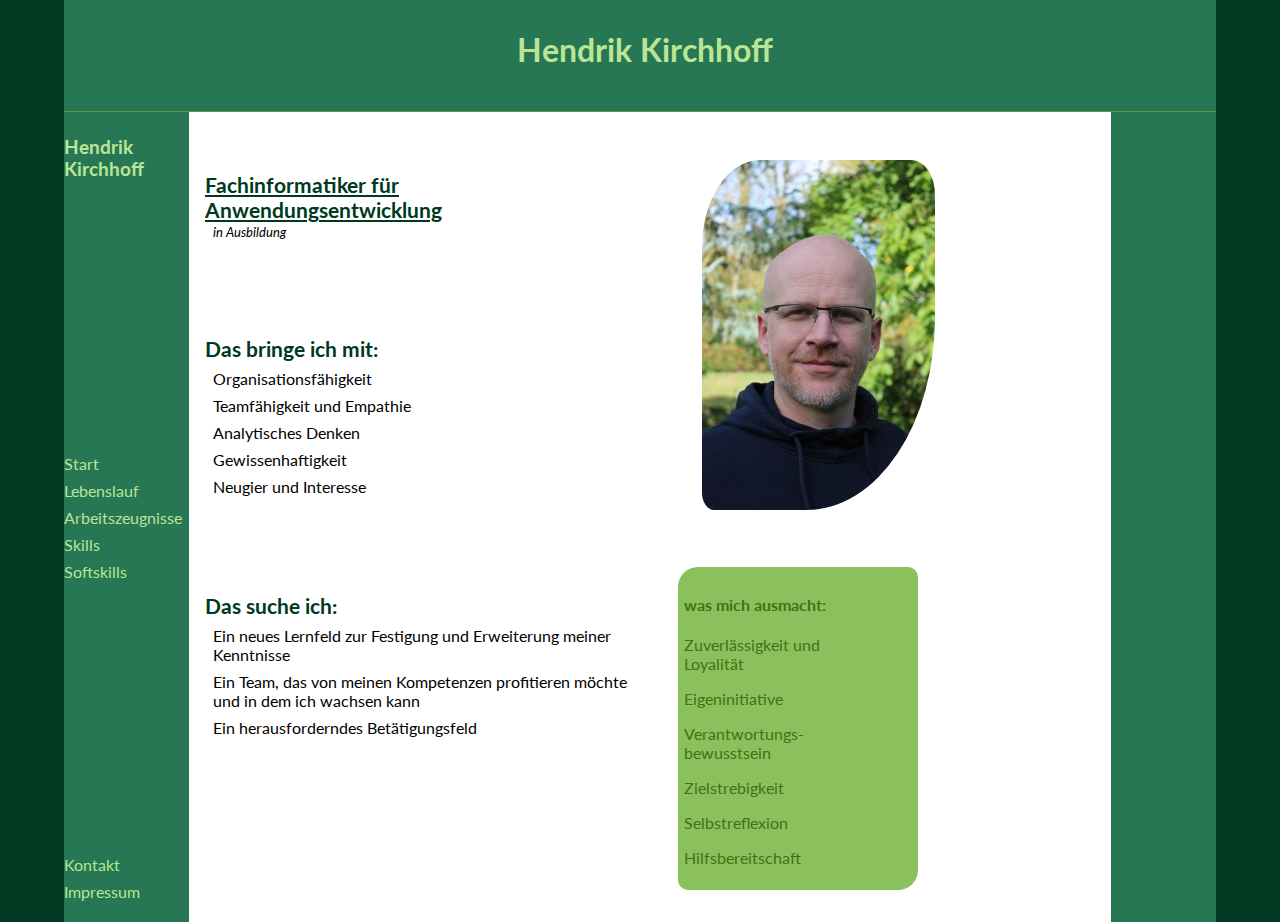
<file: index.html>
<!DOCTYPE html>
<html lang ="de">
	<head>
		<title>Hendrik Kirchhoff Homepage</title>
		<link rel="icon" type="image/x-icon" href="siteimages/LogoHKrund.png">
		<meta charset = "utf-8">
		<meta name = "viewport" content = "width= device-width, initial-scale = 1.0">
		<link rel="stylesheet" href="styles/style.css">
		<link rel="preconnect" href="https://fonts.googleapis.com">
		<link rel="preconnect" href="https://fonts.gstatic.com" crossorigin>
		<link href="https://fonts.googleapis.com/css2?family=Lato:ital,wght@0,400;0,700;1,400&display=swap" rel="stylesheet">
	</head>
	<body>
		<div class="wrapper">
			<header>
				<h1>Hendrik Kirchhoff</h1>
				
			</header>
			<main>
				<nav class="side">
					<h3>
						<a href="content/contact.html">Hendrik<br>Kirchhoff</a>
					</h3>
					<ul>
						<li>
							<a href="main.html">Start</a>
						</li>
						<li>
							<a href="content/lebenslauf.html">Lebenslauf</a>
						</li>
						<li>
							<a href="content/zeugnis.html">Arbeitszeugnisse</a>
						</li>
						<li>
							<a href="content/skills.html">Skills</a>
						</li>
						<li>
							<a href="content/softskills.html">Softskills</a>
						</li>
						<!--<li>
							<a href="content/samples.html">Arbeitsproben</a>
						</li>-->
					</ul>
					<ul>
						<li>
							<a href="content/contact.html">Kontakt</a>
						</li>
						<li>
							<a href="content/impressum.html">Impressum</a>
						</li>
					</ul>
				</nav>
				<!--<nav class="top">
					<ul>
						<li>
							<a href="main.html">Start</a>
						</li>
						 <li>
							<a href="content/seite2.html">Seite 2</a>
						</li> 
					</ul>
				</nav> -->
				 <section class="grid">				
					<div class="artikel">
					<article class="profil">
						<div>
							<h2><u>Fachinformatiker für Anwendungsentwicklung</u></h2>
							<p class="add">in Ausbildung</p>
						</div><div>
							<h2>Das bringe ich mit:</h2>
							<p>Organisationsfähigkeit
							</p>
							<p>Teamfähigkeit und Empathie
							</p>
							<p>Analytisches Denken
							</p>
							<p>Gewissenhaftigkeit
							</p>
							<p>Neugier und Interesse
							</p>
						</div><div>
							<h2>Das suche ich:</h2>
							<p>Ein neues Lernfeld zur Festigung und Erweiterung meiner Kenntnisse
							</p>
							<p>Ein Team, das von meinen Kompetenzen profitieren möchte und in dem ich wachsen kann 
							</p>
							<p>Ein herausforderndes Betätigungsfeld
							</p>
						</div>
					</article>
					</div>
					<div class="zusatz">
					<figure>
						<img src="images/IMG_0036.jpg" alt="ich" >
					</figure>
					<aside>
						<h4>
							was mich ausmacht:
						</h4>
						<p>Zuverlässigkeit und <br>Loyalität
						</p>
						<p>Eigeninitiative
						</p>
						<p>Verantwortungs-<br>bewusstsein
						</p>
						<p>Zielstrebigkeit
						</p>
						<p>Selbstreflexion
						</p>
						<p>Hilfsbereitschaft
						</p>
					</aside>
					</div>
				</section>
			</main>
		
		</div>
	</body>
</html>
</file>
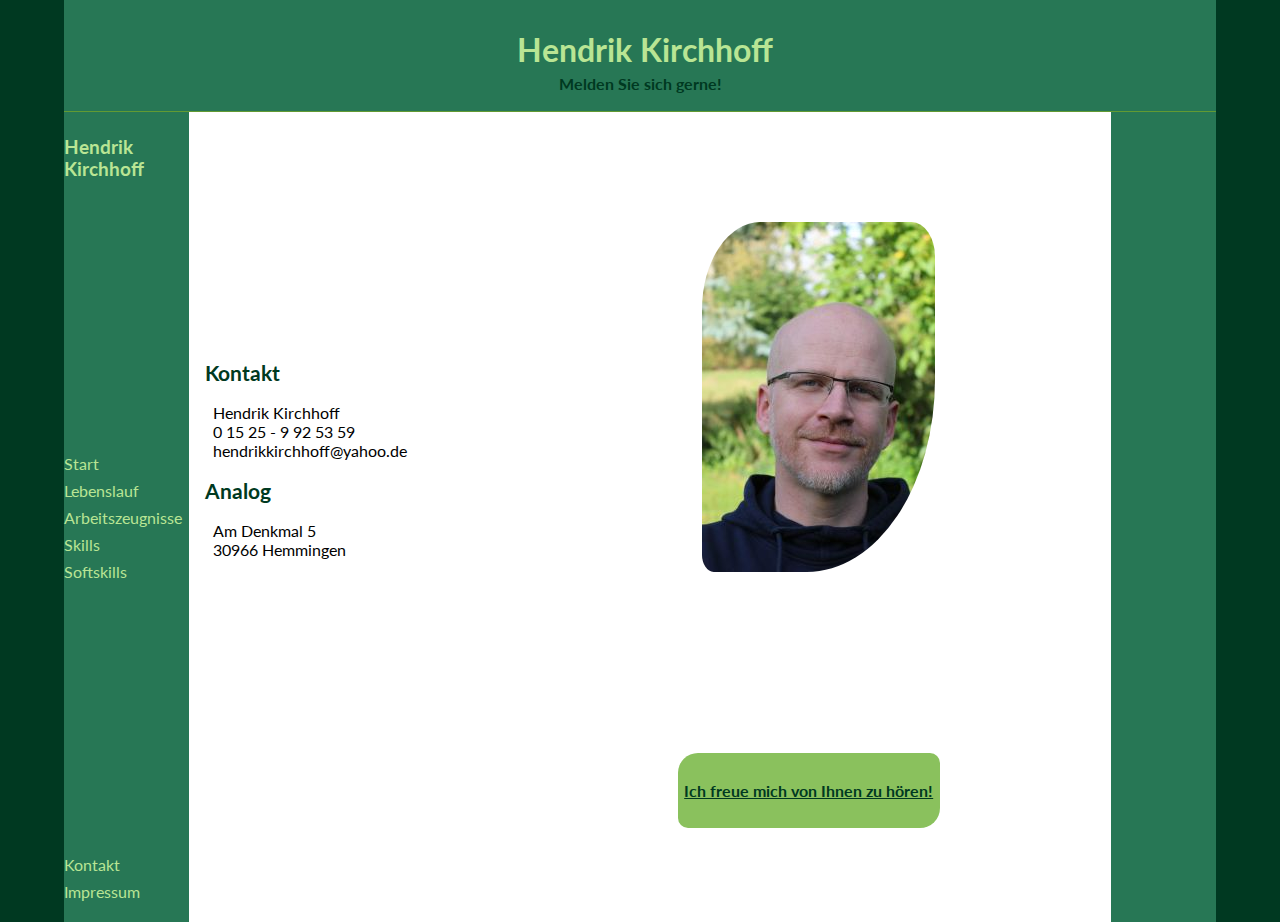
<file: content/contact.html>
<!DOCTYPE html>
<html lang ="de">
	<head>
		<title>Hendrik Kirchhoff Kontakt</title>
		<link rel="icon" type="image/x-icon" href="../siteimages/LogoHKrund.png">
		<meta charset = "utf-8">
		<meta name = "viewport" content = "width= device-width, initial-scale = 1.0">
		<link rel="stylesheet" href="../styles/style.css">
		<link rel="preconnect" href="https://fonts.googleapis.com">
		<link rel="preconnect" href="https://fonts.gstatic.com" crossorigin>
		<link href="https://fonts.googleapis.com/css2?family=Lato:ital,wght@0,400;0,700;1,400&display=swap" rel="stylesheet">
		
	</head>
	<body>
		<div class="wrapper">
			<header>
				<h1>Hendrik Kirchhoff
				</h1>
				<h6>Melden Sie sich gerne!
				</h6>
			</header>
			<main>
				<nav class="side">
					<h3>
						<a href="contact.html">Hendrik<br>Kirchhoff</a>
					</h3>
					<ul>
						<li>
							<a href="../index.html">Start</a>
						</li>
						<li>
							<a href="lebenslauf.html">Lebenslauf</a>
						</li>
						<li>
							<a href="zeugnis.html">Arbeitszeugnisse</a>
						</li>
						<li>
							<a href="skills.html">Skills</a>
						</li>
						<li>
							<a href="softskills.html">Softskills</a>
						</li>
						<!--<li>
							<a href="content/samples.html">Arbeitsproben</a>
						</li>-->
					</ul>
					<ul>
						<li>
							<a href="contact.html">Kontakt</a>
						</li>
						<li>
							<a href="impressum.html">Impressum</a>
						</li>
					</ul>
				</nav>
								<section class="grid">
					<div class="artikel">
					<article class="contact">
						<h2>Kontakt</h2>
						<p>Hendrik Kirchhoff<br>0 15 25 - 9 92 53 59<br>hendrikkirchhoff@yahoo.de</p>
						<h2>Analog</h2>
						<p>Am Denkmal 5<br>30966 Hemmingen
						</p>
					</article>
					</div>
					<div class="zusatz">
					<figure>
						<img src="../images/IMG_9997.jpg" alt="ich" >
					</figure>
					<aside>
						<h4>
							<a href=mailto:“&#9993;: hendrikkirchhoff@yahoo”>Ich freue mich von Ihnen zu hören!</a>
						</h4>
					</aside>
					</div>
				</section>
			</main>
		
		</div>
	</body>
</html>
</file>
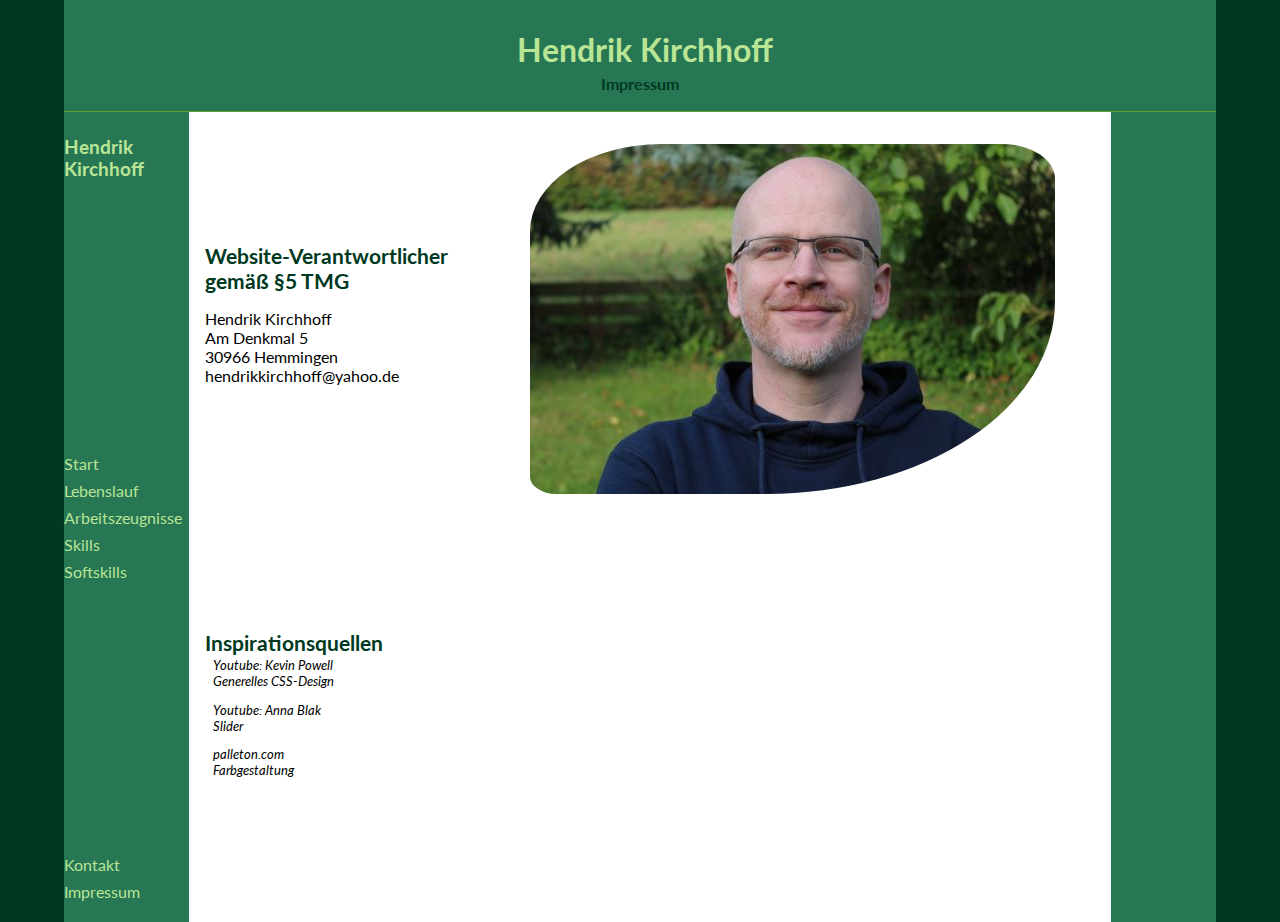
<file: content/impressum.html>
<!DOCTYPE html>
<html lang ="de">
	<head>
		<title>Hendrik Kirchhoff Impressum</title>
		<link rel="icon" type="image/x-icon" href="../siteimages/LogoHKrund.png">
		<meta charset = "utf-8">
		<meta name = "viewport" content = "width= device-width, initial-scale = 1.0">
		<link rel="stylesheet" href="../styles/style.css">
		<link rel="preconnect" href="https://fonts.googleapis.com">
		<link rel="preconnect" href="https://fonts.gstatic.com" crossorigin>
		<link href="https://fonts.googleapis.com/css2?family=Lato:ital,wght@0,400;0,700;1,400&display=swap" rel="stylesheet">
	</head>
	<body>
		<div class="wrapper">
			<header>
				<h1>Hendrik Kirchhoff</h1>
				<h6>Impressum
				</h6>
			</header>
			<main>
				<nav class="side">
					<h3>
						<a href="contact.html">Hendrik<br>Kirchhoff</a>
					</h3>
					<ul>
						<li>
							<a href="../index.html">Start</a>
						</li>
						<li>
							<a href="lebenslauf.html">Lebenslauf</a>
						</li>
						<li>
							<a href="zeugnis.html">Arbeitszeugnisse</a>
						</li>
						<li>
							<a href="skills.html">Skills</a>
						</li>
						<li>
							<a href="softskills.html">Softskills</a>
						</li>
						<!--<li>
							<a href="content/samples.html">Arbeitsproben</a>
						</li>-->
					</ul>
					<ul>
						<li>
							<a href="contact.html">Kontakt</a>
						</li>
						<li>
							<a href="impressum.html">Impressum</a>
						</li>
					</ul>
				</nav>
				<section class="grid">				
					<article class="impressum">
						<div>
							<h2>Website-Verantwortlicher gemäß §5 TMG</h2>
							<p>Hendrik Kirchhoff
							<br>Am Denkmal 5
							<br>30966 Hemmingen
							<br>hendrikkirchhoff@yahoo.de
							</p>
						</div><div>
							<h2>Inspirationsquellen</h2>
							<p class="add">Youtube: Kevin Powell <br> Generelles CSS-Design 
							</p>
							<p class="add">Youtube: Anna Blak<br>Slider
							</p>
							<p class="add">palleton.com<br>Farbgestaltung
							</p>
						</div>
					</article>
					<figure>
						<img src="../images/IMG_9963.jpg" alt="ich" >
					</figure>
					<!-- <aside>
						<h4>
							
						</h4>
					</aside> -->
				</section>
			</main>
		
		</div>
	</body>
</html>
</file>
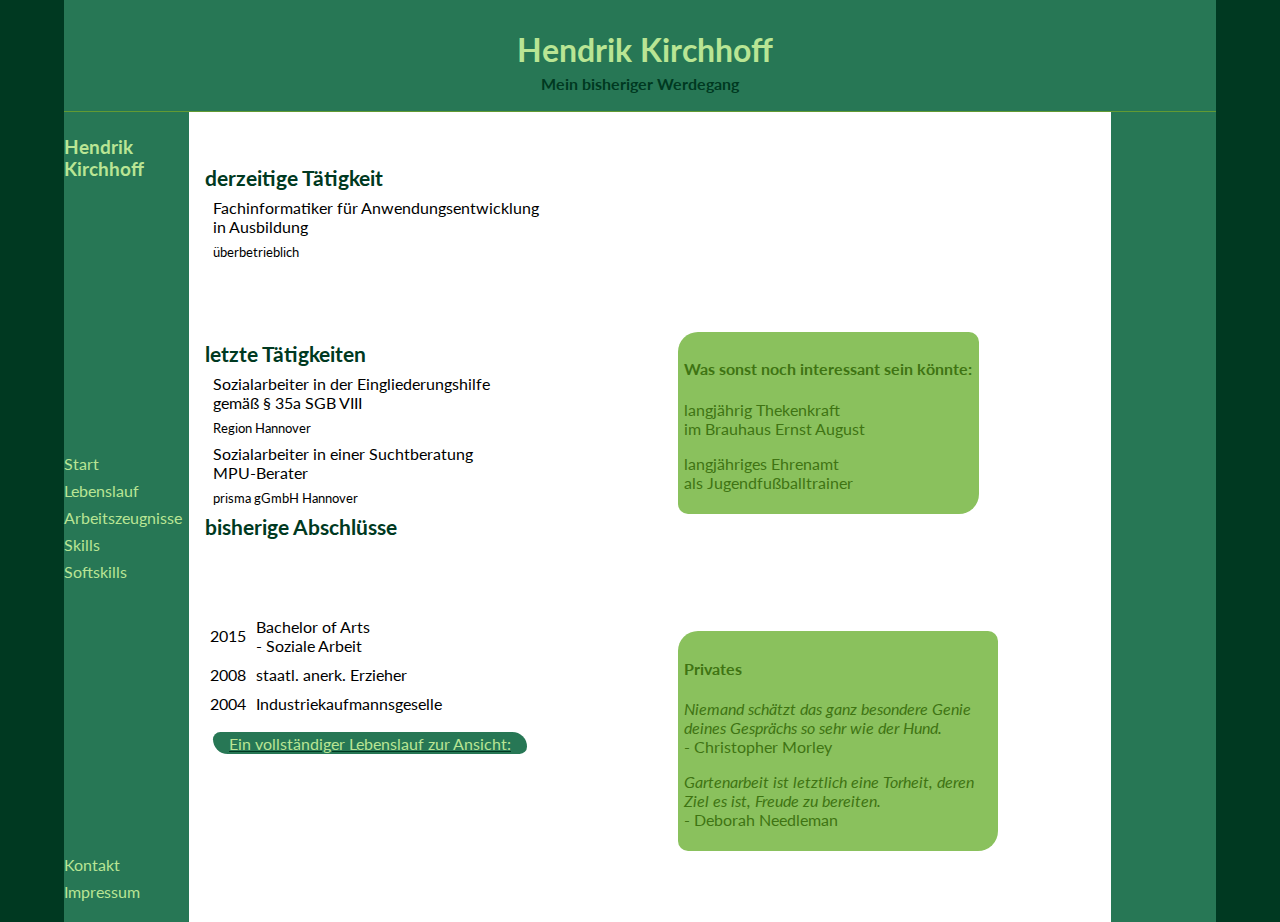
<file: content/lebenslauf.html>
<!DOCTYPE html>
<html lang ="de">
	<head>
		<title>Hendrik Kirchhoff Lebenslauf</title>
		<link rel="icon" type="image/x-icon" href="../siteimages/LogoHKrund.png">
		<meta charset = "utf-8">
		<meta name = "viewport" content = "width= device-width, initial-scale = 1.0">
		<link rel="stylesheet" href="../styles/style.css">
		<link rel="preconnect" href="https://fonts.googleapis.com">
		<link rel="preconnect" href="https://fonts.gstatic.com" crossorigin>
		<link href="https://fonts.googleapis.com/css2?family=Lato:ital,wght@0,400;0,700;1,400&display=swap" rel="stylesheet">
	</head>
	<body>
		<div class="wrapper">
			<header>
				<h1>Hendrik Kirchhoff</h1>
				<h6>Mein bisheriger Werdegang
				</h6>
			</header>
			<main>
				<nav class="side">
					<h3>
						<a href="contact.html">Hendrik<br>Kirchhoff</a>
					</h3>
					<ul>
						<li>
							<a href="../index.html">Start</a>
						</li>
						<li>
							<a href="lebenslauf.html">Lebenslauf</a>
						</li>
						<li>
							<a href="zeugnis.html">Arbeitszeugnisse</a>
						</li>
						<li>
							<a href="skills.html">Skills</a>
						</li>
						<li>
							<a href="softskills.html">Softskills</a>
						</li>
						<!--<li>
							<a href="content/samples.html">Arbeitsproben</a>
						</li>-->
					</ul>
					<ul>
						<li>
							<a href="contact.html">Kontakt</a>
						</li>
						<li>
							<a href="impressum.html">Impressum</a>
						</li>
					</ul>
				</nav>
				<section class="grid">
					<div class="artikel">
					<article class="profil">
						<div>
							<h2>derzeitige Tätigkeit</h2>
							<p>Fachinformatiker für Anwendungsentwicklung<br>in Ausbildung</p>
							<p class="cvadd">überbetrieblich
							</p>
						</div><div>
							<h2>letzte Tätigkeiten</h2>
							<p>Sozialarbeiter in der Eingliederungshilfe<br>gemäß § 35a SGB VIII</p>
							<p class="cvadd">Region Hannover
							</p>
							<p>Sozialarbeiter in einer Suchtberatung<br>MPU-Berater</p>
							<p class="cvadd">prisma gGmbH Hannover
							</p>
							<h2>bisherige Abschlüsse</h2>
						</div><div>
							<table class="cv">
								<!--<tr>
									<td>2025<br></td>
									<td>Fachinformatiker <br>Anwendungsentwicklung</td>
								</tr>-->
								<tr>
									<td>2015<br></td>
									<td>Bachelor of Arts <br>- Soziale Arbeit</td>
								</tr>
								<tr>
									<td>2008</td>
									<td>staatl. anerk. Erzieher</td>
								</tr>
								<tr>
									<td>2004</td>
									<td>Industriekaufmannsgeselle</td>
								</tr>
							</table>
							<a href="HKCVa.pdf" target="_blank"><p class="link_lebenslauf">Ein vollständiger Lebenslauf zur Ansicht:</p></a>
						</div>
					</article>
					</div>
					<div class="zusatz">
					<figure>
						<!-- <img src="../images/IMG_9963.jpg" alt="ich" > -->
					</figure>
					<aside>
						<h4>
							Was sonst noch interessant sein könnte:
						</h4>
						<p>langjährig Thekenkraft<br> im Brauhaus Ernst August</p>
						<p>langjähriges Ehrenamt<br> als Jugendfußballtrainer</p>
					</aside>
					<aside>
						<h4>
							Privates
						</h4>
						<p><i>Niemand schätzt das ganz besondere Genie deines Gesprächs so sehr wie der Hund.</i> <br>- Christopher Morley</p>
						<p><i>Gartenarbeit ist letztlich eine Torheit, deren Ziel es ist, Freude zu bereiten.</i><br>- Deborah Needleman</p>
					</aside>
					</div>
				</section>
			</main>
		
		</div>
	</body>
</html>
</file>
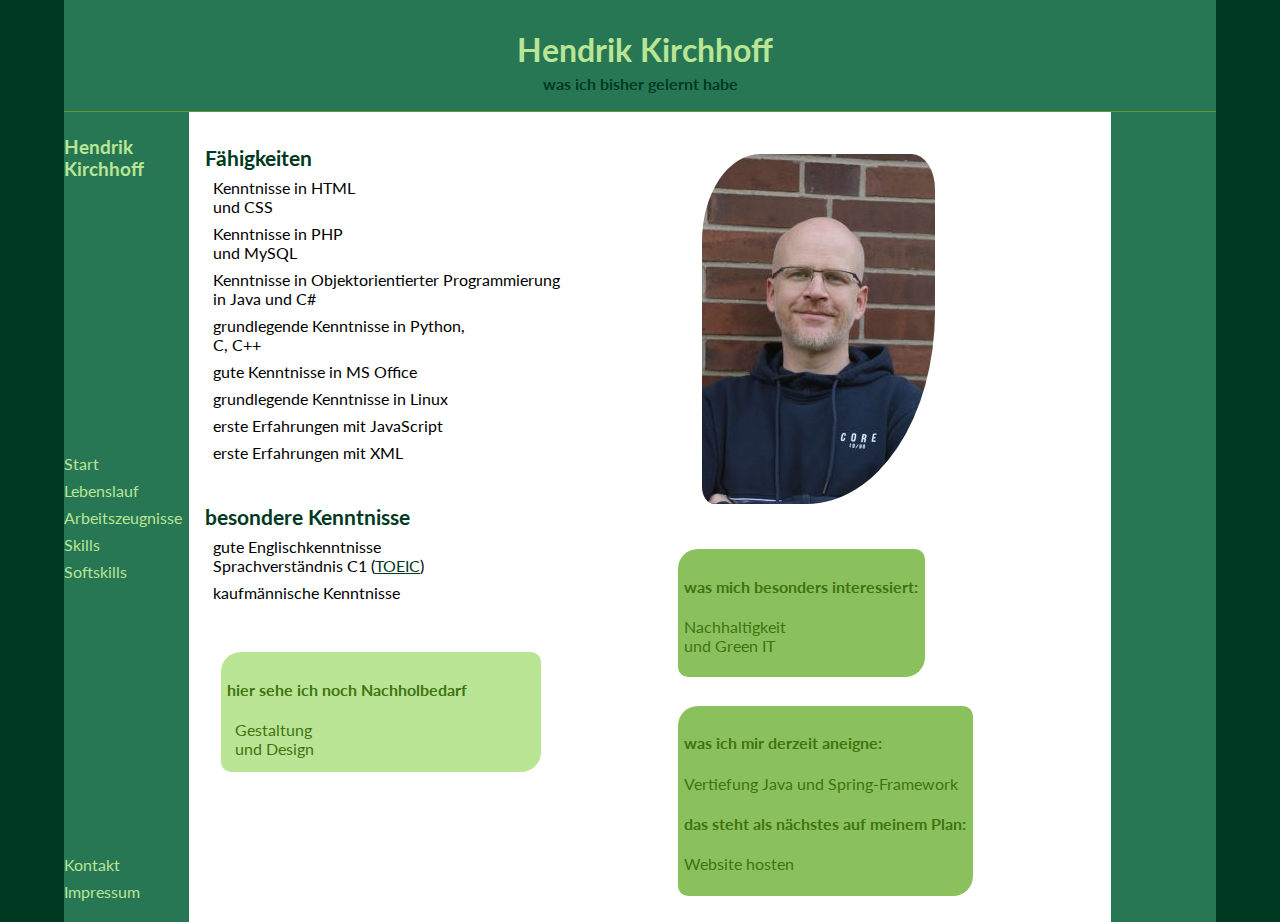
<file: content/skills.html>
<!DOCTYPE html>
<html lang ="de">
	<head>
		<title>Hendrik Kirchhoff Kompetenzen</title>
		<link rel="icon" type="image/x-icon" href="../siteimages/LogoHKrund.png">
		<meta charset = "utf-8">
		<meta name = "viewport" content = "width= device-width, initial-scale = 1.0">
		<link rel="stylesheet" href="../styles/style.css">
		<link rel="preconnect" href="https://fonts.googleapis.com">
		<link rel="preconnect" href="https://fonts.gstatic.com" crossorigin>
		<link href="https://fonts.googleapis.com/css2?family=Lato:ital,wght@0,400;0,700;1,400&display=swap" rel="stylesheet">
	</head>
	<body>
		<div class="wrapper">
			<header>
				<h1>Hendrik Kirchhoff</h1>
				<h6>was ich bisher gelernt habe
				</h6>
			</header>
			<main>
				<nav class="side">
					<h3>
						<a href="contact.html">Hendrik<br>Kirchhoff</a>
					</h3>
					<ul>
						<li>
							<a href="../index.html">Start</a>
						</li>
						<li>
							<a href="lebenslauf.html">Lebenslauf</a>
						</li>
						<li>
							<a href="zeugnis.html">Arbeitszeugnisse</a>
						</li>
						<li>
							<a href="skills.html">Skills</a>
						</li>
						<li>
							<a href="softskills.html">Softskills</a>
						</li>
						<!--<li>
							<a href="content/samples.html">Arbeitsproben</a>
						</li>-->
					</ul>
					<ul>
						<li>
							<a href="contact.html">Kontakt</a>
						</li>
						<li>
							<a href="impressum.html">Impressum</a>
						</li>
					</ul>
				</nav>
				<section class="grid">
<div class="artikel">				
					<article class="skills">
						<div>
							<h2>Fähigkeiten</h2>
							<p>Kenntnisse in HTML<br>und CSS</p>
							<p>Kenntnisse in PHP<br>und MySQL</p>
							<p>Kenntnisse in Objektorientierter Programmierung<br>in Java und C#</p>
							<p>grundlegende Kenntnisse in Python,<br>C, C++</p>
							<p>gute Kenntnisse in MS Office</p>
							<p>grundlegende Kenntnisse in Linux</p>
							<p>erste Erfahrungen mit JavaScript</p>
							<p>erste Erfahrungen mit XML</p>
						</div><div>
							<h2>besondere Kenntnisse</h2>
							<p>gute Englischkenntnisse<br>Sprachverständnis C1 (<a href="cont_doc/2024_Toeic.pdf" target="_blank">TOEIC</a>)
							</p>
							<p>kaufmännische Kenntnisse
							</p>
						</div><div>
							<aside>
							<h4>
								hier sehe ich noch Nachholbedarf
							</h4>
							<p>Gestaltung<br>und Design</p>				
					</aside>
					</div>
					</article>
					</div>
					<div class="zusatz">
					<figure>
						<img src="../images/IMG_9957.jpg" alt="ich" >
					</figure>
					<aside>
						<h4>
							was mich besonders interessiert:
						</h4>
						<p>Nachhaltigkeit<br>und Green IT</p>
						
					</aside>
					<aside>
						<h4>
							was ich mir derzeit aneigne:
						</h4>
						<p>Vertiefung Java und Spring-Framework</p>
						<h4>
							das steht als nächstes auf meinem Plan:
						</h4>
						<p>Website hosten</p>
					</aside>
					</div>
				</section>
			</main>
		
		</div>
	</body>
</html>
</file>
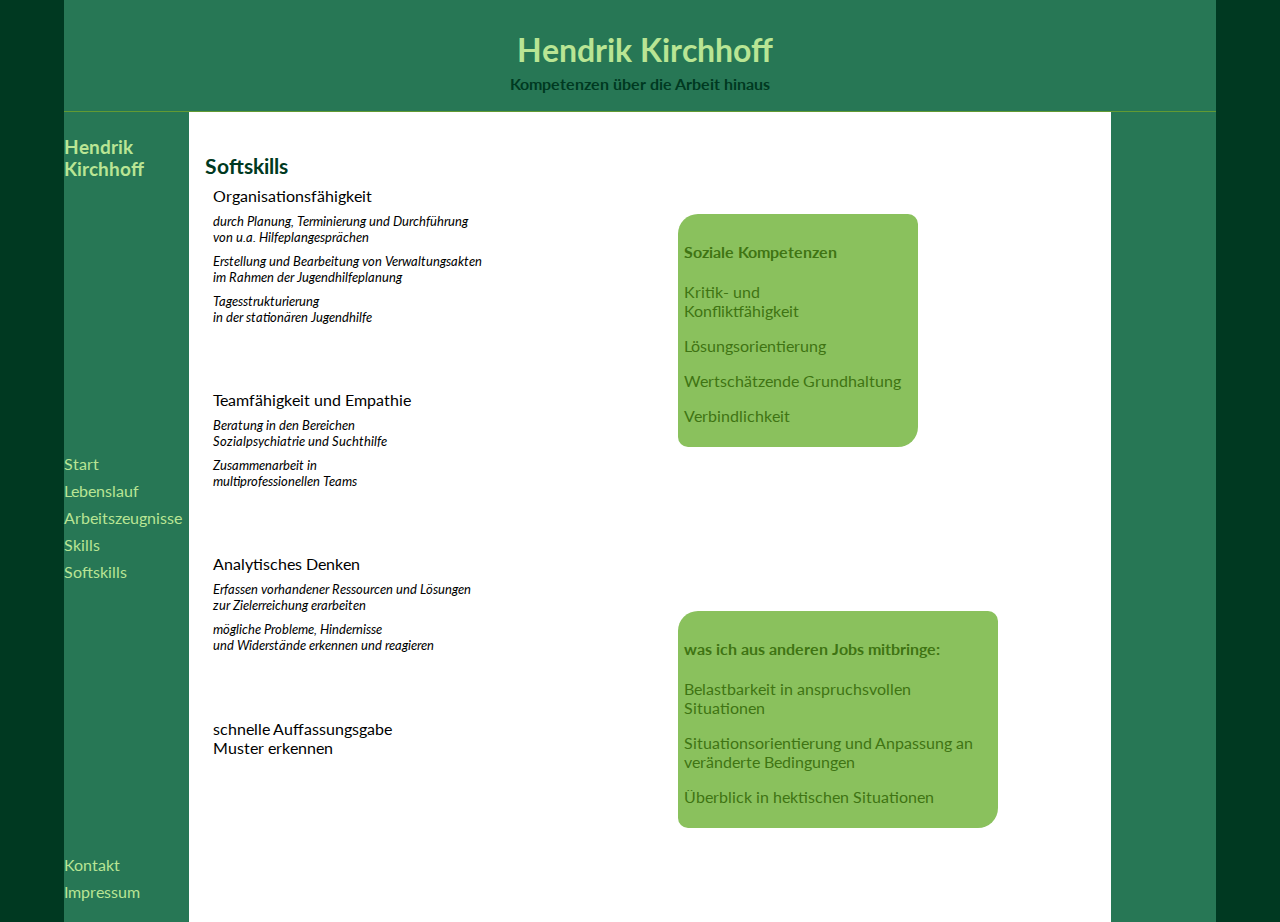
<file: content/softskills.html>
<!DOCTYPE html>
<html lang ="de">
	<head>
		<title>Hendrik Kirchhoff Softskills</title>
		<link rel="icon" type="image/x-icon" href="../siteimages/LogoHKrund.png">
		<meta charset = "utf-8">
		<meta name = "viewport" content = "width= device-width, initial-scale = 1.0">
		<link rel="stylesheet" href="../styles/style.css">
		<link rel="preconnect" href="https://fonts.googleapis.com">
		<link rel="preconnect" href="https://fonts.gstatic.com" crossorigin>
		<link href="https://fonts.googleapis.com/css2?family=Lato:ital,wght@0,400;0,700;1,400&display=swap" rel="stylesheet">
	</head>
	<body>
		<div class="wrapper">
			<header>
				<h1>Hendrik Kirchhoff</h1>
				<h6>Kompetenzen über die Arbeit hinaus
				</h6>
			</header>
			<main>
				<nav class="side">
					<h3>
						<a href="contact.html">Hendrik<br>Kirchhoff</a>
					</h3>
					<ul>
						<li>
							<a href="../index.html">Start</a>
						</li>
						<li>
							<a href="lebenslauf.html">Lebenslauf</a>
						</li>
						<li>
							<a href="zeugnis.html">Arbeitszeugnisse</a>
						</li>
						<li>
							<a href="skills.html">Skills</a>
						</li>
						<li>
							<a href="softskills.html">Softskills</a>
						</li>
						<!--<li>
							<a href="content/samples.html">Arbeitsproben</a>
						</li>-->
					</ul>
					<ul>
						<li>
							<a href="contact.html">Kontakt</a>
						</li>
						<li>
							<a href="impressum.html">Impressum</a>
						</li>
					</ul>
				</nav>
				<section class="grid">
					<div class="artikel">
					<article class="softskills">
						<div>
							<h2>Softskills</h2>
							<p>Organisationsfähigkeit
							</p>
								<p class="add">durch Planung, Terminierung und Durchführung<br>von u.a. Hilfeplangesprächen</p>
								<p class="add">Erstellung und Bearbeitung von Verwaltungsakten<br>im Rahmen der Jugendhilfeplanung</p>
								<p class="add">Tagesstrukturierung<br>in der stationären Jugendhilfe</p>
						</div><div>
							<p>Teamfähigkeit und Empathie
							</p>
								<p class="add">Beratung in den Bereichen<br>Sozialpsychiatrie und Suchthilfe</p>
								<p class="add">Zusammenarbeit in <br>multiprofessionellen Teams </p>
						</div><div>
							<p>Analytisches Denken
							</p>
								<p class="add">Erfassen vorhandener Ressourcen und Lösungen<br>zur Zielerreichung erarbeiten</p>
								<p class="add">mögliche Probleme, Hindernisse<br>und Widerstände erkennen und reagieren</p>	
						</div>
						<div>	
							<p>schnelle Auffassungsgabe<br>Muster erkennen</p>
						</div>
					</article>
					</div>
					<div class="zusatz">
					<!-- <figure>
						<img src="../images/sketch-3064402_1280.png" alt="ich" >
					</figure> -->
					<aside>
						<h4>
							Soziale Kompetenzen
						</h4>
						<p>Kritik- und<br>Konfliktfähigkeit
						</p>
						<p>Lösungsorientierung
						</p>
						<p>Wertschätzende Grundhaltung
						</p>
						<p>Verbindlichkeit
						</p>
					</aside>
					<aside>
						<h4>
							was ich aus anderen Jobs mitbringe:
						</h4>
						<p>Belastbarkeit in anspruchsvollen Situationen
						</p>
						<p>Situationsorientierung und Anpassung an veränderte Bedingungen
						</p>
						<p>Überblick in hektischen Situationen
						</p>
					</aside>
					
					</div>
				</section>
			</main>
		
		</div>
	</body>
</html>
</file>
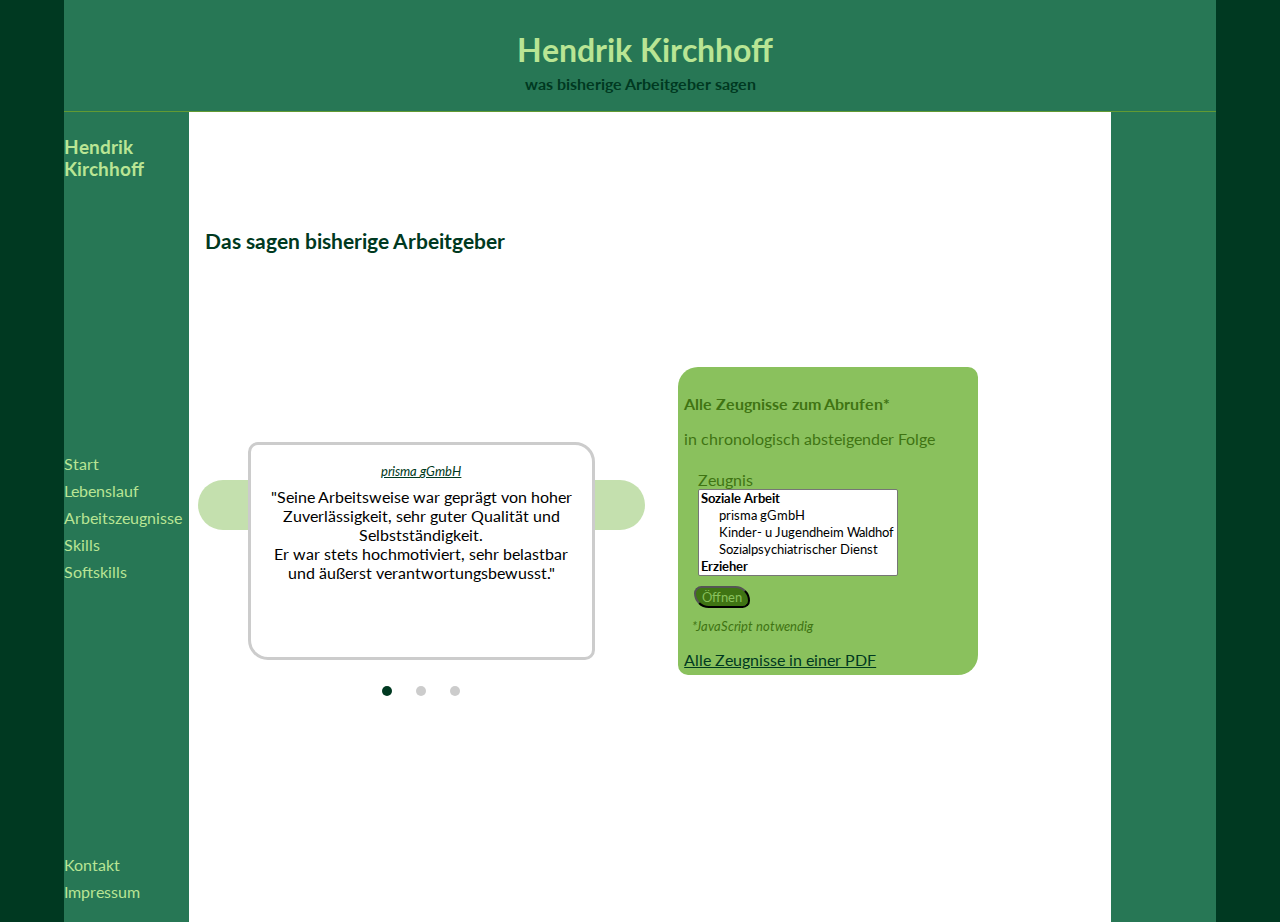
<file: content/zeugnis.html>
<!DOCTYPE html>
<html lang ="de">
	<head>
		<title>Hendrik Kirchhoff Arbeitszeugnisse</title>
		<link rel="icon" type="image/x-icon" href="../siteimages/LogoHKrund.png">
		<meta charset = "utf-8">
		<meta name = "viewport" content = "width= device-width, initial-scale = 1.0">
		<link rel="stylesheet" href="../styles/style.css">
		<link rel="preconnect" href="https://fonts.googleapis.com">
		<link rel="preconnect" href="https://fonts.gstatic.com" crossorigin>
		<link href="https://fonts.googleapis.com/css2?family=Lato:ital,wght@0,400;0,700;1,400&display=swap" rel="stylesheet">
	</head>
	<body>
		<div class="wrapper">
			<header>
				<h1>Hendrik Kirchhoff</h1>
				<h6>was bisherige Arbeitgeber sagen
				</h6>
			</header>
			<main>
				<nav class="side">
					<h3>
						<a href="contact.html">Hendrik<br>Kirchhoff</a>
					</h3>
					<ul>
						<li>
							<a href="../index.html">Start</a>
						</li>
						<li>
							<a href="lebenslauf.html">Lebenslauf</a>
						</li>
						<li>
							<a href="zeugnis.html">Arbeitszeugnisse</a>
						</li>
						<li>
							<a href="skills.html">Skills</a>
						</li>
						<li>
							<a href="softskills.html">Softskills</a>
						</li>
						<!--<li>
							<a href="content/samples.html">Arbeitsproben</a>
						</li>-->
					</ul>
					<ul>
						<li>
							<a href="contact.html">Kontakt</a>
						</li>
						<li>
							<a href="impressum.html">Impressum</a>
						</li>
					</ul>
				</nav>
				<section class="grid">
					<div class="artikel">
					<article class="arbeitszeugnisse">
						<h2>Das sagen bisherige Arbeitgeber</h2>
						<div id="slider">
							<input type="radio" name="slider"  id="slide1" checked>
							<input type="radio" name="slider"  id="slide2">
							<input type="radio" name="slider"  id="slide3">
							<div id="slides">
								<div id="overflow">
									<div class="inner">
										<div class="slide slide_1">
											<div class="slide-content">
												<a href="cont_doc/2019_Zeugnis_prisma.pdf" title="Zum Zeugnis" target="_blank"><p class="add"><p class="add">prisma gGmbH</p></a>
												<p>"Seine Arbeitsweise war geprägt von hoher Zuverlässigkeit, sehr guter Qualität und Selbstständigkeit.<br>Er war stets hochmotiviert, sehr belastbar und äußerst verantwortungsbewusst."</p>
											</div>
										</div>
										<div class="slide slide_2">
											<div class="slide-content">
												<a href="cont_doc/2017_Zeugnis_Waldhof.pdf" title="Zum Zeugnis" target="_blank"><p class="add">Kinder- und Jugendheim Waldhof</p></a>
												<p>"[...] konnte auf Grund seiner guten Auffassungsgabe auftretende Probleme schnell und zutreffend lösen.<br>...In akuten Problemlagen zeichnete [er sich] durch ein verantwortungsbewusstes und immer zutreffendes Urteil aus, wobei er jederzeit die Übersicht behielt."</p>
							
											</div>
										</div>
										<div class="slide slide_3">
											<div class="slide-content">
												<a href="cont_doc/2011_Stadt-Norderstedt.pdf" title="Zum Zeugnis" target="_blank"><p class="add">Stadt Norderstedt</p></a>
												<p>"[...] war ein fachlich versierter und geschätzter Mitarbeiter. Er war hohen Belastungen und Schwierigkeiten gewachsen.<br>Er zeichnete sich durch größtmögliche Loyalität aus und hielt sich im besonderen Maße und stets vorbildlich an vereinbarte Werte und Regelungen."</p>
							
											</div>
										</div>
									
								</div>
							</div>
						</div>
						<div id="controls">
							<label for="slide1"></label>
							<label for="slide2"></label>
							<label for="slide3"></label>
						</div>
						<div id="bullets">
							<label for="slide1"></label>
							<label for="slide2"></label>
							<label for="slide3"></label>
						</div>								
					</div>
					</article>
					</div>
					<div class="zusatz">
					<!-- <figure>
						<img src="" alt="ich" >
					</figure> -->
					<aside>
						<h4 class="zeugnis">
							Alle Zeugnisse zum Abrufen*
						</h4>
						<p>in chronologisch absteigender Folge
						</p>
						
						<form>
						<fieldset>
							<label>Zeugnis</label>
							<select name="zeugnis" size="5">
								<optgroup label="Soziale Arbeit">
									<option value="cont_doc/2019_Zeugnis_prisma.pdf">prisma gGmbH</option>
									<option value="cont_doc/2017_Zeugnis_Waldhof.pdf">Kinder- u Jugendheim Waldhof</option>
									<option value="">Sozialpsychiatrischer Dienst</option>
								</optgroup>
								<optgroup label="Erzieher">
									<option value="cont_doc/2011_Stadt-Norderstedt.pdf">Stadt Norderstedt Kita Forstweg </option>
									<option value="cont_doc/2010_Stephansstift.pdf">Stephansstift</option>
									<option value="cont_doc/2010_Heimbetriebe-Schneeren.pdf">Heimbetriebe Schneeren</option>
									<option value="cont_doc/2008_Stadt-Neustadt.pdf">Stadt Neustadt Kita Hagen</option>
								</optgroup>
								<optgroup label="Abschlüsse">
									<option value="cont_doc/2015_Bachelor-Zeugnis.pdf">Bachelor of Arts</option>
									<option value="cont_doc/2008_FS-SozPäd_Abschlusszeugnis.pdf">Erzieher staatl. anerkannt</option>
									<option value="cont_doc/2004_IHK_Kfm-Geselle.pdf">Industriekaufmann</option>
								</optgroup>
							</select>
						</fieldset>
						<input type="button" value="Öffnen" onClick="top.location.href=this.form.zeugnis.options[this.form.zeugnis.selectedIndex].value">
					</form>
					<p class="add">*JavaScript notwendig</p>
					<p>
					</p>
					<a href="contdoc\zeugnismerged.pdf" target="_blank">Alle Zeugnisse in einer PDF</a>
					</aside>
					</div>
					
				</section>
			</main>
		</div>
		
	</body>
</html>
</file>
<file: styles/style.css>
/*CSS für Homepageohnesamples*/
*{
	box-sizing:border-box;
	font-family: 'Lato', sans-serif;
	
}
body{
	background-color:#003921;
	margin:0;	
}
.wrapper{
	width: 90%;
	margin: 0 auto;
	min-height:90vh;
}
header{
	
	background-color: #277755;
	min-height:7rem;
	text-align:center;
	margin:0 auto;
	border-bottom:1px solid #629A33;
}
header h1{
	
	padding: 30px 0px 5px 10px;
	color: #B9E594;
	margin: 0 auto;
}
header h6{
	margin: 0 auto;
	text-align: center;
	font-size:1em;
	color:#003921;
}
main{
	display: flex;
	background-color:#277755;
}
nav ul{
	list-style-type:none;
	margin:0;
	padding:0px 3px 0px 5px;
}
nav.side{
	min-width:125px;
	min-height:90vh;
	max-height:95vh;
	color: #003921;
	background-color: #277755;
	display:flex;
	flex-direction:column;
	justify-content:space-between;
	padding:1.5em 0 1.3em 0;
}
nav.side a{
	color:/*#003921 #74B498*/ #B9E594;
	text-decoration:none;
	display:block;
}
nav.side a:hover{
	background-color:#489473;
	color:#003921;
}
nav.side h3{
	padding:0;
	margin:0;
}
nav.side ul{
	padding: 0;
	margin: 0;
}
nav.side li{
	margin-top:0.5rem;
	
}
section.grid{
	display: grid;
	gap: 1.5rem;
	grid-template-columns: repeat(2,1fr);
	padding: 1rem;
	width:80%;
	background-color:#fff;
}

.artikel {
	display:flex;
	justify-content:space-between;
	flex-direction:column;
	min-height:85%;
	max-height:100%;
}
.zusatz {
	display:flex;
	justify-content:space-around;
	flex-direction:column;
	min-height:85%;
	max-height:100%;
}
.artikel h1, h2{
	display:inline;
	font-size: 1.3em;
	color:#003921;
	margin: 10px 0;
	font-weight: bold;
}
.artikel p{
	margin: 0.5rem;
}
p.add{
	font-size:0.8rem;
	margin-top:0.1rem;
	margin-left:0.5rem;
	font-style: italic;
}
.arbeitszeugnisse, .profil, .skills, .softskills{
	display:flex;
	flex-direction:column;
	justify-content: space-around;
}
.impressum {
	display:flex;
	flex-direction:column;
	justify-content: space-around;
}
.contact{
	display:flex;
	flex-direction:column;
	justify-content: center;
}
article{
	display:flex;
	flex-direction:column;
	min-height:85%;
	max-height:100%;
}
figure{
	max-height:350px;
}
figure img{
	border-radius: 25% 10% 55% 5%;
}
figure img:hover{
	transform: scale(1.5) translate(15px, 37px);
}
.zusatz aside{
	align-self:baseline;
	background-color:#8AC15D;
	color:#3F7413;
	border-radius: 20px 10px;
	padding:0.4rem;
	margin:0.5rem 0 0 1rem;
	min-width: 15rem;
	max-width: 20rem;
}
.artikel aside{
	align-self:baseline;
	background-color:#B9E594;
	color:#3F7413;
	border-radius: 20px 10px;
	padding:0.4rem;
	margin:0.5rem 0 0 1rem;
	min-width: 15rem;
	max-width: 20rem;
}
table.cv{
	border-collapse:collapse;
	margin-bottom:1rem;
}
.cv td{
	padding:5px;
	margin:0;
}
.cvadd{
	font-size:0.8rem;
	margin-top: 0;
}
.link_lebenslauf{
	display:inline;
	background-color:#277755;
	color: #B9E594;
	border-radius:10px 20px;
	margin-left:10px;
	padding: 0.1rem 1rem;
	text-decoration:none;
}
contact h1, h2{
	font-size: 1.3em;
	color:#003921;
	margin: 10px 0;
}
#slider {
   margin: 0 auto;   
   max-width: 80%;
   text-align: center;
}
#slider input[type=radio] {
   display: none;
}
#slider label {
   cursor:pointer;
   text-decoration: none;
}
#slides {
   padding: 10px;
   border: 3px solid #ccc;
   border-radius:10px 20px;
   position: relative;
   z-index: 1;
}
#overflow {
   width: 100%;
   overflow: hidden;
}
#slide1:checked ~ #slides .inner {
   margin-left: 0;
}
#slide2:checked ~ #slides .inner {
   margin-left: -100%;
}
#slide3:checked ~ #slides .inner {
   margin-left: -200%;
}
#slides .inner {
   transition: margin-left 800ms cubic-bezier(0.770, 0.000, 0.175, 0.500);
   width: 400%;
   /*line-height: 0;*/
   height: 12rem;
   z-index:5;
}
#slides .slide {
   width: 25%;
   float:left;
   display: flex;
   justify-content: space-between;
  /* align-items: center;*/
   height: 100%;
   color: #000;
}

#controls {
   margin: -180px 0 0 0;
   width: 100%;
   height: 50px;
   z-index: 30;
   position: relative;
}
#controls label {
   transition: opacity 0.2s ease-out;
   background-color:#8AC15D;
   display: none;
   width: 50px;
   height: 50px;
   opacity: 0.5;
   text-align: center;
   font-size:2.3rem;
   
}
#controls label:hover {
   opacity: 1;
}
#slide1:checked ~ #controls label:nth-child(2),
#slide2:checked ~ #controls label:nth-child(3),
#slide3:checked ~ #controls label:nth-child(1)
{
   background: #8AC15D; /*url(../siteimages/arrow-right.png) no-repeat;*/
   float:right;
   margin: 0 -50px 0 0;
   display: block;
   border-radius:0 100% 100% 0;
}
#slide1:checked ~ #controls label:nth-last-child(1),
#slide2:checked ~ #controls label:nth-last-child(3),
#slide3:checked ~ #controls label:nth-last-child(2)
{
   background: #8AC15D;/*url(../siteimages/arrow-left.png) no-repeat;*/
   float:left;
   margin: 0 0 0 -50px;
   display: block;
   border-radius:50% 0 0 50%;
}
#bullets {
   margin: 150px 0 0;
   text-align: center;
}
#bullets label {
   display: inline-block;
   width: 10px;
   height: 10px;
   border-radius:100%;
   background: #ccc;
   margin: 0 10px;
}
#slide1:checked ~ #bullets label:nth-child(1),
#slide2:checked ~ #bullets label:nth-child(2),
#slide3:checked ~ #bullets label:nth-child(3),
#slide4:checked ~ #bullets label:nth-child(4) {
   background: #003921;
}
@media screen and (max-width: 900px) {
   #slide1:checked ~ #controls label:nth-child(2),
   #slide2:checked ~ #controls label:nth-child(3),
   #slide3:checked ~ #controls label:nth-child(4),
   #slide4:checked ~ #controls label:nth-child(1),
   #slide1:checked ~ #controls label:nth-last-child(2),
   #slide2:checked ~ #controls label:nth-last-child(3),
   #slide3:checked ~ #controls label:nth-last-child(4),
   #slide4:checked ~ #controls label:nth-last-child(1) {
      margin: 0;
   }
   #slides {
      max-width: calc(100% - 140px);
      margin: 0 auto;
   }
}
.zusatz form{
	width:90%;
	margin: 10px 0;
}
.zusatz fieldset{
	border:none;
	/*-webkit-border-radius: 20px 10px;
	border-radius: 20px 10px;
	width:75%;*/
}
.zusatz fieldset select{
	width:200px;
}
aside h4.zeugnis{
	margin-bottom:0;
}
input{
	background-color:#3F7413;
	color:#8AC15D;
	border-radius:10px 20px;
	margin-left:10px;
}
input:hover{
	background-color:#489473;
	color:#003921;
}
section a{
	color:#003921;
}
</file>
